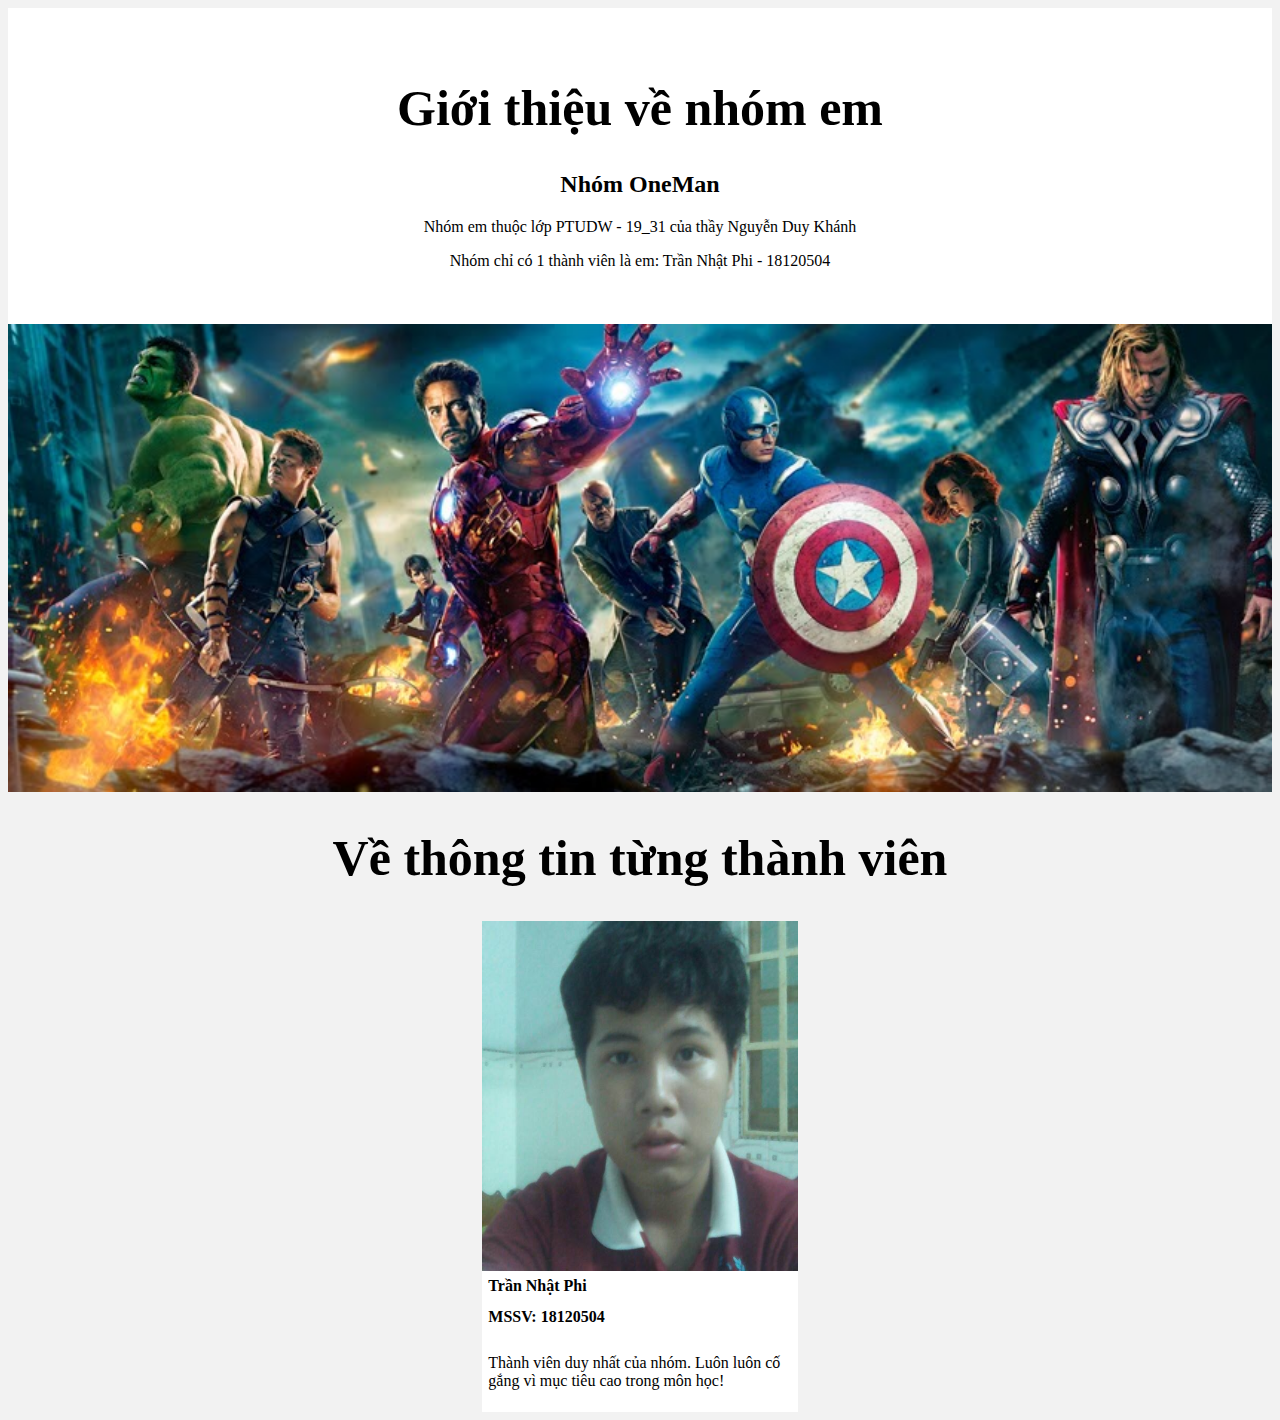
<file: index.html>
<!DOCTYPE html>
<html>
    <head>
        <title>Thông tin nhóm</title>
        <link rel="stylesheet" href="default.css">
    </head>
    <body>

        <div id="infoTeam">
            <h1 class="titleTeam"> Giới thiệu về nhóm em</h1>
            <h2>Nhóm OneMan</h2>
            <p class="des">Nhóm em thuộc lớp PTUDW - 19_31 của thầy Nguyễn Duy Khánh</p>
            <p class="des">Nhóm chỉ có 1 thành viên là em: Trần Nhật Phi - 18120504</p>
        </div>
        <img src="images/Team.jpg" alt="" id="picTeam" usemap="#18120504">

        <div class="container">
            <h1 class="titleTeam">Về thông tin từng thành viên</h1>
            <div class="member">
                <map name="18120504">
                    <area shape="rect" coords="0,0,400,350" href="members/18120504/18120504.html" alt="">
        
                </map>
                <img class="picMember" src="images/Phi.jpg" alt="" usemap="#18120504">
                <b class="infoMem">Trần Nhật Phi</b>
                <b class="infoMem">MSSV: 18120504</b>
                <p class="infoMem">Thành viên duy nhất của nhóm. Luôn luôn cố gắng vì mục tiêu cao trong môn học!</p>

            </div>
        </div>
    </body>
</html>
</file>
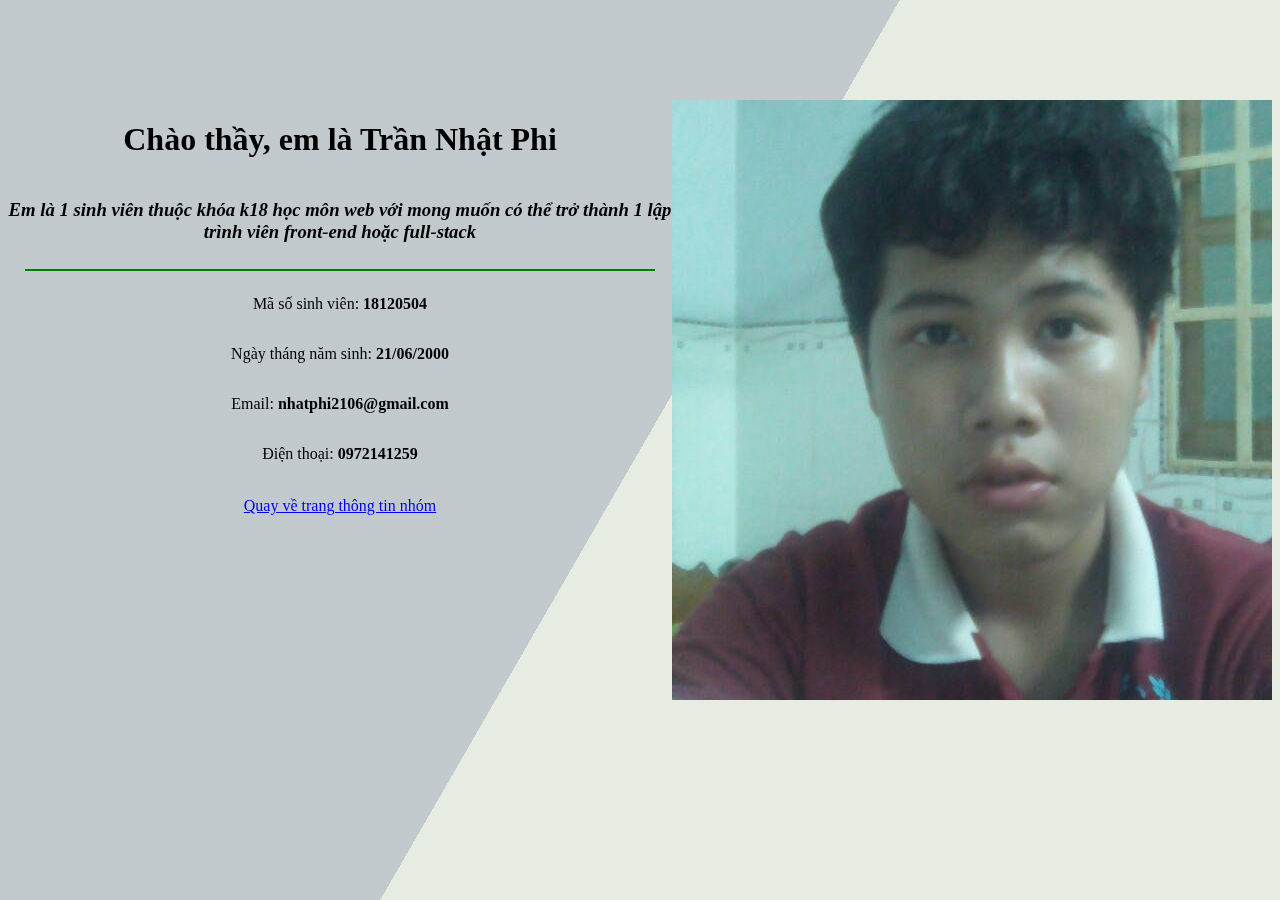
<file: members/18120504/18120504.html>
<!DOCTYPE html>
<html>
    <head>
        <title>Thông tin cá nhân</title>
        <link rel="stylesheet" href="../../default.css">
    </head>
    <body>
        <div class="bg"></div>
        <div class="bg bg2"></div>
        <div class="bg bg3"></div>
        <div class="desMember">    
            <div class="desMemberInfo">
                <div class="desMemberInfo2">
                    <h1> Chào thầy, em là Trần Nhật Phi</h1>
                    <h3> <i>Em là 1 sinh viên thuộc khóa k18 học môn web với mong muốn có thể trở thành 1 lập trình viên front-end hoặc full-stack</i></h3>
                    <hr>
                    <p>Mã số sinh viên: <b>18120504</b></p>
                    <p>Ngày tháng năm sinh: <b>21/06/2000</b></p>
                    <p>Email: <b>nhatphi2106@gmail.com</b></p>
                    <p>Điện thoại: <b>0972141259</b></p>
                    <br>
                    <a href="../../index.html">Quay về trang thông tin nhóm</a>

                </div>

    
            </div>
            <div class="desMemberPic">
                <img src="./images/Phi.jpg" alt="">
            </div>  

        </div>

    </body>
</html>
</file>
<file: default.css>
.bg {
    animation:slide 3s ease-in-out infinite alternate;
    background-image: linear-gradient(-60deg, rgb(229, 236, 225) 50%, rgb(188, 196, 201) 50%);
    bottom:0;
    left:-50%;
    opacity:.5;
    position:fixed;
    right:-50%;
    top:0;
    z-index:-1;
  }
  
  .bg2 {
    animation-direction:alternate-reverse;
    animation-duration:4s;
  }
  
  .bg3 {
    animation-duration:5s;
  }
  
  .content {
    background-color:rgba(255,255,255,.8);
    border-radius:.25em;
    box-shadow:0 0 .25em rgba(0,0,0,.25);
    box-sizing:border-box;
    left:50%;
    padding:10vmin;
    position:fixed;
    text-align:center;
    top:50%;
    transform:translate(-50%, -50%);
  }
  

/**/
body
{
    background-color: #f2f2f2;
}
#infoTeam
{
    background-color:white;
    padding: 3%;
}
h2
{
    text-align: center;
}
.titleTeam
{
    
    text-align: center;
    font-size: 50px;
}

.des
{
    text-align: center;
}

#picTeam
{
    width: 100%;
}
.container
{
    display: flex;
    flex-direction: column;
    justify-content: center;
    align-items: center;
}
.member
{
    display: flex;
    word-wrap: break-word;
    flex-direction: column;
    background-color: white;
    width: 25%;

}

.picMember
{
    height: 350px;
}

.infoMem
{
    padding: 2%;
}


/*    Css của Members         */
.desMember
{
    display: flex;
    flex-direction: row;
    margin-top: 100px;
    text-align: center;
}
.test
{
    color: red;
}
.desMemberInfo
{
    width: 60%;
}
.desMemberInfo2
{
    display: flex;
    flex-direction: column;
}
hr
{
    height:2px;border-width:0;color:red;background-color:green;
    text-align: left;
    width: 95%;
}
.desMemberPic
{

}
</file>
